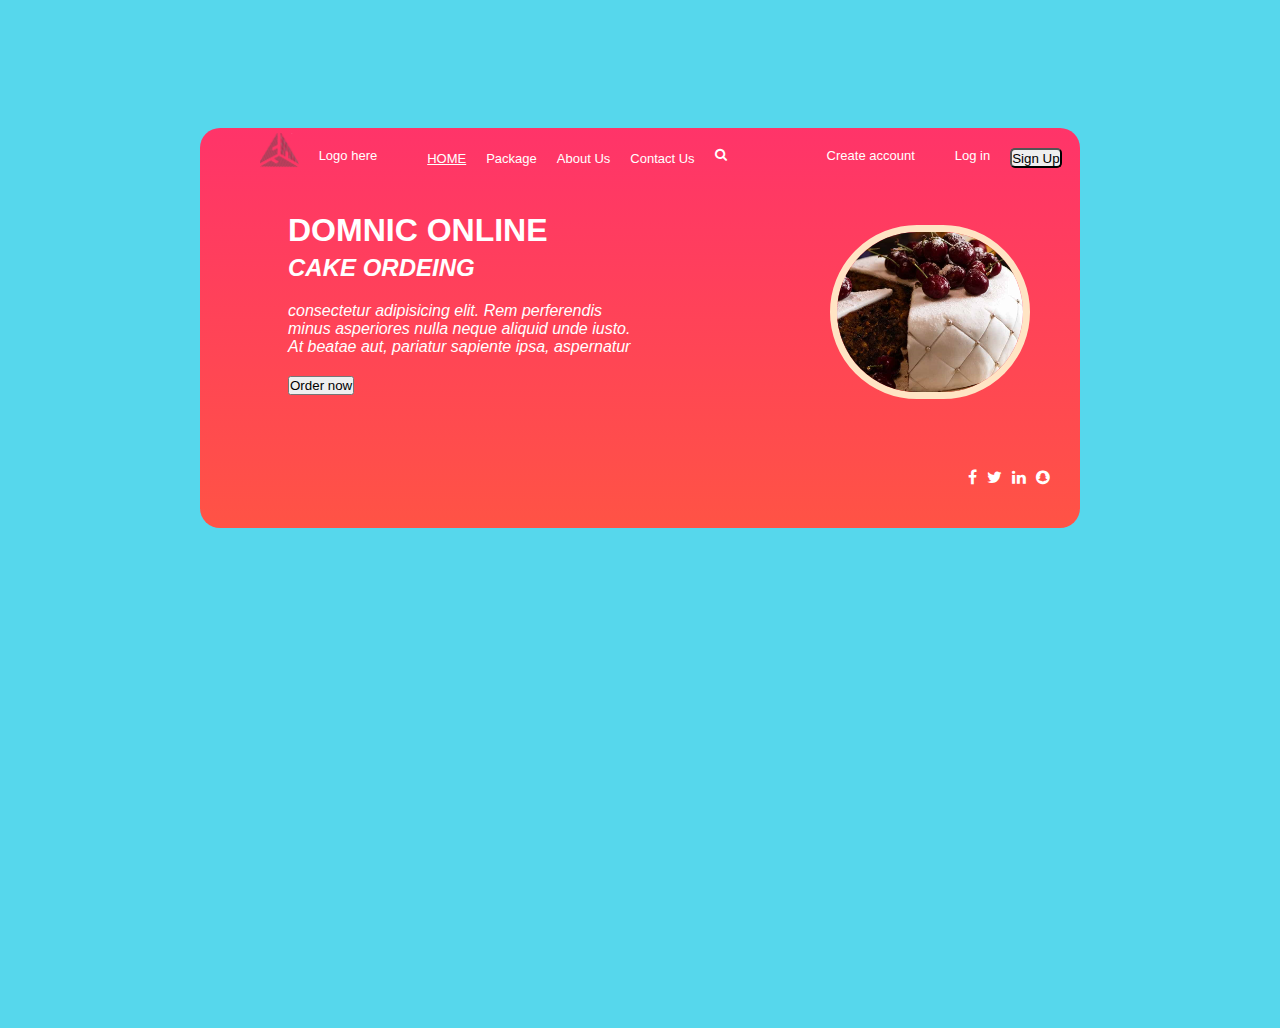
<file: index.html>
<DOCTYPE html>
    <html lang="en">

    <head>
        <meta charset="UTF-8">
        <meta http-equiv="X-UA-Compatible" content="IE=edge">
        <meta name="viewport" content="width=device-width, initial-scale=1.0">
        <title>cake</title>
        <link rel="apple-touch-icon" sizes="180x180" href="./favicon/apple-touch-icon.png">
        <link rel="icon" type="image/png" sizes="32x32" href="./favicon/favicon-32x32.png">
        <link rel="icon" type="image/png" sizes="16x16" href="./favicon/favicon-16x16.png">
        <link rel="manifest" href="./favicon/site.webmanifest">
        <link rel="mask-icon" href="./favicon/safari-pinned-tab.svg" color="#5bbad5">
        <meta name="msapplication-TileColor" content="#da532c">
        <meta name="theme-color" content="#ffffff">
        <link rel="shortcut icon" href="./favicon.ico" type="image/x-icon">

        <link rel="stylesheet" href="./main.css">
    </head>

    <body>

        <div class="block">
            <div class="container">
                <div class="header">
                    <img src="./img/logo.png" class="logo">
                    <p class="logohere">Logo here</p>
                    <a href="#" class="logotext1">HOME</p>
                        <a href="#" class="logotext">Package</p>
                            <a href="#" class="logotext">About Us</p>
                                <a href="#" class="logotext">Contact Us</p>
                                    <a href="#" class="fa fa-search"></a>
                                    <a href="#" class="logotextright">Create account</a>
                                    <a href="#" class="logotextright1">Log in</a>
                                    <button ctype="button" class="headbtn">Sign Up</button>
                </div>
                <div class="content">
                    <div class="left">
                        <h1 class="title1">DOMNIC ONLINE</h1>
                        <h2 class="title2">CAKE ORDEING</h2>
                        <p class="text">
                        <p class="text1"> consectetur adipisicing elit. Rem perferendis</p>
                        <p class="text2">minus asperiores nulla neque aliquid unde iusto.</p>
                        <p class="text3">At beatae aut, pariatur sapiente ipsa, aspernatur</p>
                        <button ctype="button" class="buttonn">Order now</button>

                    </div>
                    <div class="right">
                        <img class="cake" src="./img/cake.jpg">
                    </div>
                </div>
                <div class="footer">
                    <div class="footermarks">
                        <i class="fa fa-facebook-f"></i>
                        <i class="fa fa-twitter" aria-hidden="true"></i>
                        <i class="fa fa-linkedin"></i>
                        <i class="fa fa-snapchat"></i>
                    </div>
                </div>
            </div>
        </div>

    </body>



    </html>
</file>
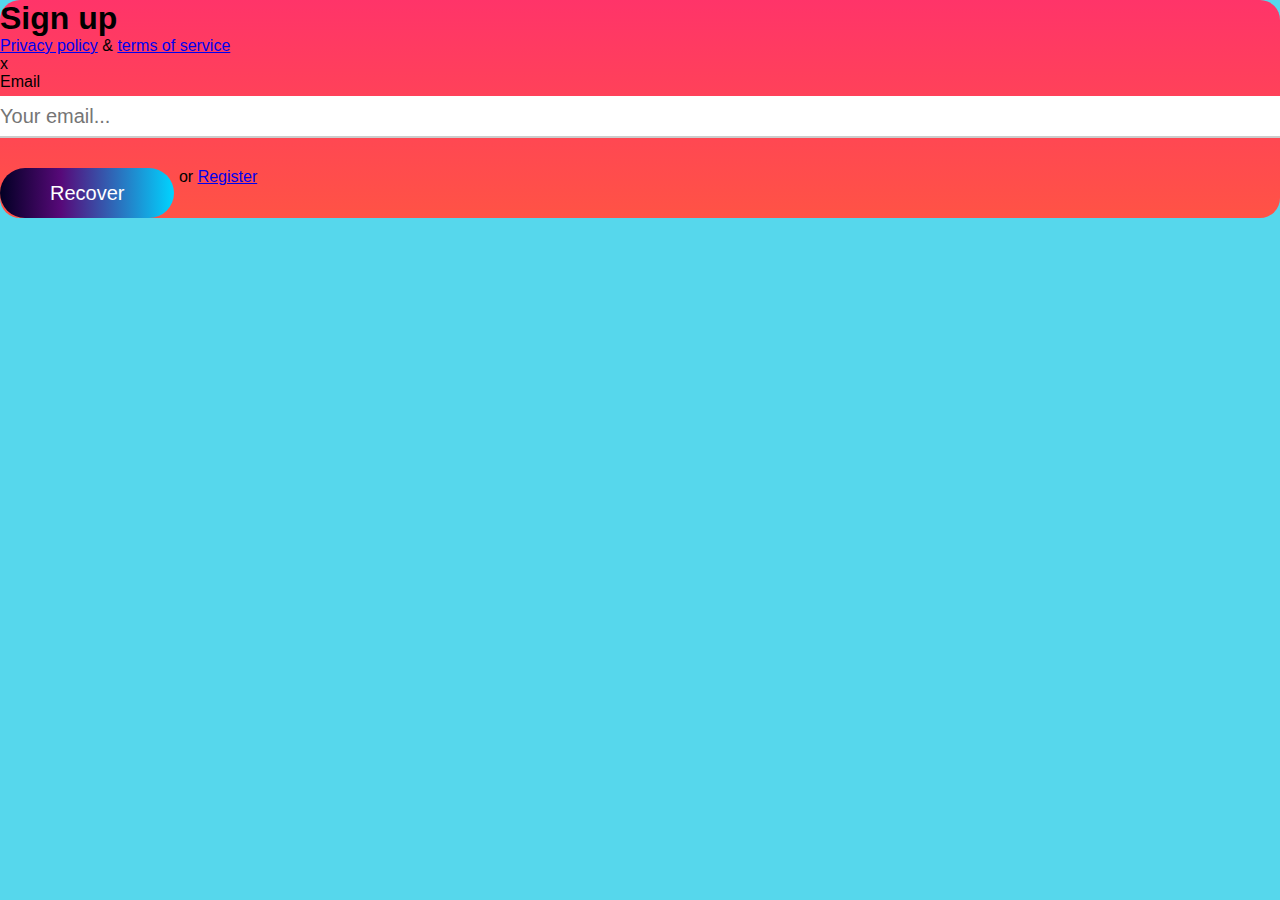
<file: forgot-password/index.html>
<!DOCTYPE html>
<html lang="en">

<head>
    <meta charset="UTF-8">
    <meta http-equiv="X-UA-Compatible" content="IE=edge">
    <meta name="viewport" content="width=device-width, initial-scale=1.0">
    <title>Forgot password</title>
    <link rel="apple-touch-icon" sizes="180x180" href="../favicon/apple-touch-icon.png">
    <link rel="icon" type="image/png" sizes="32x32" href="../favicon/favicon-32x32.png">
    <link rel="icon" type="image/png" sizes="16x16" href="../favicon/favicon-16x16.png">
    <link rel="manifest" href="./favicon/site.webmanifest">
    <link rel="mask-icon" href="./favicon/safari-pinned-tab.svg" color="#5bbad5">
    <meta name="msapplication-TileColor" content="#da532c">
    <meta name="theme-color" content="#ffffff">
    <link rel="shortcut icon" href="../favicon.ico" type="image/x-icon">

    <!-- components -->
    <link rel="stylesheet" href="../button.css">
    <link rel="stylesheet" href="../form.css">

    <!-- custom styles -->
    <link rel="stylesheet" href="../main.css">
</head>

<body>
     
    <div class="background-div"></div>
    <main class="container">
        <div class="left-column">
            <h1 class="main-title">Sign up</h1>
            <div class="bottom-links">
                <a class="link" href="#">Privacy policy</a>
                <span class="symbol">&amp</span>
                <a class="link" href="#">terms of service</a>
            </div>
        </div>
        <div class="right-column">
            <div class="close">x</div>
            <form class="form">
                
                <div class="form-row">
                    <label for="email">Email</label>
                    <input id="email" type="email" placeholder="Your email..." required>
                </div>
               
               
                <div class="form-row">
                    <button class="btn" href="../login/" type="Recover">Recover</button>
                    <span>or</span>
                    <a href="../">Register</a>
                </div>
            </form>
        </div>
    </main>
</body>

</html>
</file>
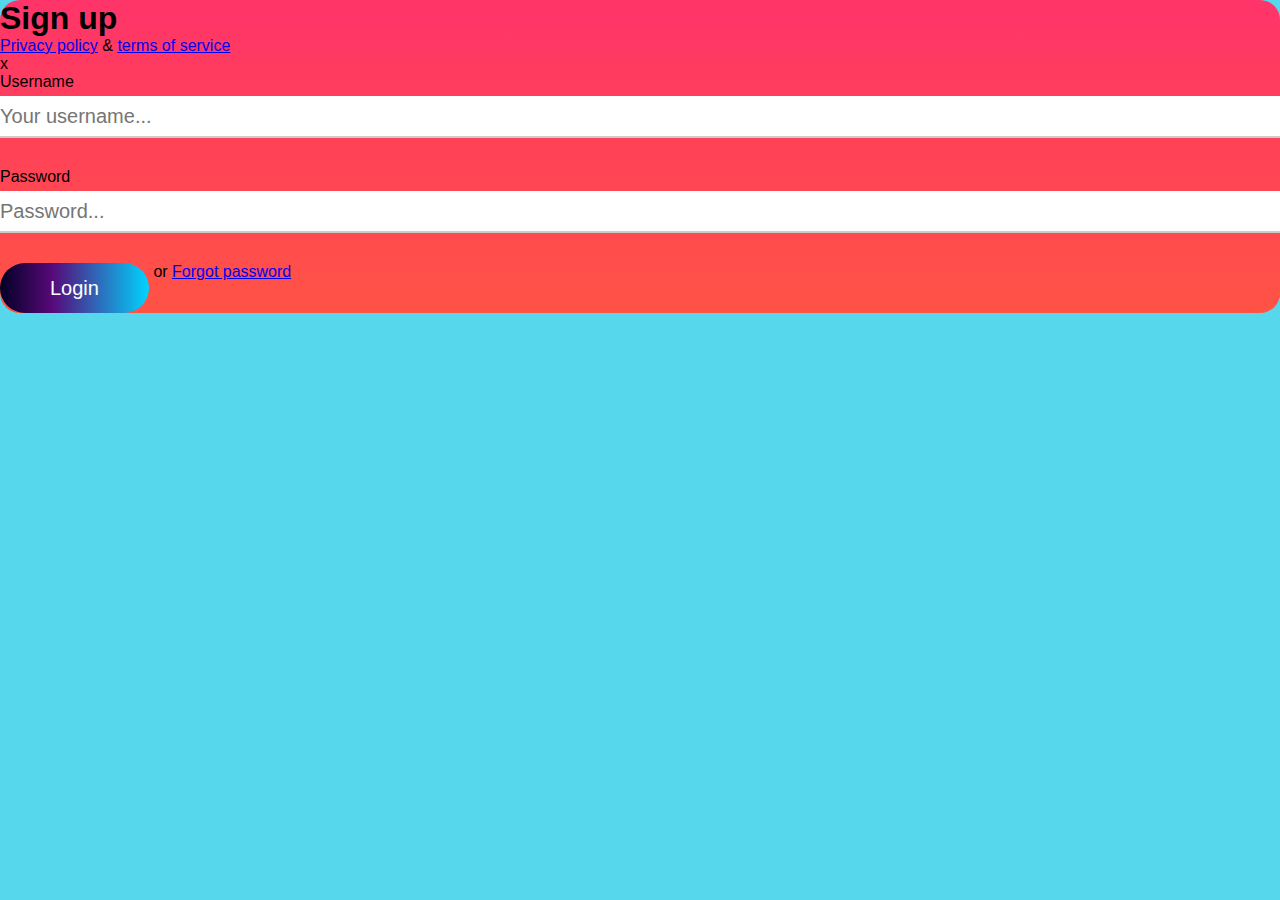
<file: login/index.html>
<!DOCTYPE html>
<html lang="en">

<head>
    <meta charset="UTF-8">
    <meta http-equiv="X-UA-Compatible" content="IE=edge">
    <meta name="viewport" content="width=device-width, initial-scale=1.0">
    <title>Sign up</title>
    <link rel="apple-touch-icon" sizes="180x180" href="../favicon/apple-touch-icon.png">
    <link rel="icon" type="image/png" sizes="32x32" href="../favicon/favicon-32x32.png">
    <link rel="icon" type="image/png" sizes="16x16" href="../favicon/favicon-16x16.png">
    <link rel="manifest" href="./favicon/site.webmanifest">
    <link rel="mask-icon" href="./favicon/safari-pinned-tab.svg" color="#5bbad5">
    <meta name="msapplication-TileColor" content="#da532c">
    <meta name="theme-color" content="#ffffff">
    <link rel="shortcut icon" href="./favicon.ico" type="image/x-icon">

    <!-- components -->
    <link rel="stylesheet" href="../button.css">
    <link rel="stylesheet" href="../form.css">

    <!-- custom styles -->
    <link rel="stylesheet" href="../main.css">
</head>

<body>
     
    <div class="background-div"></div>
    <main class="container">
        <div class="left-column">
            <h1 class="main-title">Sign up</h1>
            <div class="bottom-links">
                <a class="link" href="#">Privacy policy</a>
                <span class="symbol">&amp</span>
                <a class="link" href="#">terms of service</a>
            </div>
        </div>
        <div class="right-column">
            <div class="close">x</div>
            <form class="form">
                <div class="form-row">
                    <label for="username">Username</label>
                    <input id="username" type="text" placeholder="Your username..." required>
                </div>
                
                <div class="form-row">
                    <label for="pass">Password</label>
                    <input id="pass" type="password" placeholder="Password..." required>
                </div>
               
                <div class="form-row">
                    <button class="btn" type="submit">Login</button>
                    <span>or</span>
                    <a href="../Forgot-password">Forgot password</a>
                </div>
            </form>
        </div>
    </main>
</body>

</html>
</file>
<file: button.css>
.btn {
    display: inline-block;
    width: auto;
    padding: 15px;
    padding-left: 50px;
    padding-right: 50px;
    background: rgb(2,0,36);
    background: linear-gradient(90deg, rgba(2,0,36,1) 0%, rgba(87,9,121,1) 35%, rgba(0,212,255,1) 100%););
    color: #fff;)

    color: #fff;
    font-size: 20px;
    line-height: 20px;
    border: none;
    border-radius: 25px;
    cursor: pointer;
}

.btn:hover {
    background: linear-gradient(90deg, rgba(2,0,36,1) 0%, rgba(106,121,9,1) 37%, rgba(0,212,255,1) 100%);
    background-color: #146be6;
}
</file>
<file: form.css>
.form {
    display: inline-block;
    width: 100%;
}

.form > .form-row {
    display: inline-block;
    width: 100%;
    margin-bottom: 30px;
}

.form > .form-row:last-of-type {
    margin-bottom: 0;
}

.form > .form-row > label {
    display: inline-block;
    width: 100%;
    margin-bottom: 5px;
}

.form > .form-row > input {
    display: inline-block;
    width: 100%;
    font-size: 20px;
    line-height: 40px;
    border: none;
    border-bottom: 2px solid #ccc;
}

.form > .form-row > input:focus {
    outline: violet dotted 1px;
    /* outline: none; */
}

.form > input:placeholder {
    color: red;
    font-style: italic;
}
</file>
<file: main.css>
@import './font-awesome.min.css';

body,
body * {
    margin: 0;
    padding: 0;
    vertical-align: top;
    box-sizing: border-box;
    font-family: 'Gill Sans', 'Gill Sans MT', Calibri, 'Trebuchet MS',
        sans-serif;
}

body {
    min-height: 100vh;
    font-family: 'Gill Sans', 'Gill Sans MT', Calibri, 'Trebuchet MS',
        sans-serif;
    background-color: #56D7EC;
}



.block {
display: grid;
grid-template-columns: 200px 1fr 200px;
grid-template-areas: 
".container.";
height: 400px;
margin-top: 10%;
}

.header {
  height: 40px;
  display: flex;
  flex-direction: row;
  gap: 20px;
  font-size: small;
}

.fa {
  display:flex;
  gap:20px;
  color: white;
  margin-top: 20px;
  text-decoration: none;

}
.logohere {
  color: white;
  margin-top: 20px;
 
}

.logo {
 max-width: 40px;
 margin-left: 60px;
 margin-top: 5px;
}

.logotext {
  display: flex;
  align-items: center;
  color: white;
  text-decoration: none;
  margin-top: 20px;
  
}

.logotext1 {
  display: flex;
  align-items: center;
  color: white;
  margin-left: 30px;
  margin-top: 20px;
  
}
.logotextright {
  display: flex;
  color: white;
  margin-top: 10px;
  margin-left: 80px;
  text-decoration: none;
  margin-top: 20px;
}

.logotextright1 {
  display: flex;
  color: white;
  margin-top: 20px;
  margin-left: 20px;
  text-decoration: none;

}
.headbtn {
  border-radius: 5px;
  padding: 0;
  margin-top: 20px;
}
.container {
grid-area: container;
background: linear-gradient(#FF3469, #FF5345);
border-radius: 20px;
  
}

.right {
  display: flex;
  flex-direction: column;
  align-items: flex-end;
 

}

.cake {

max-width: 200px;
border-radius: 100px;
border-style: solid;
border-width: 7px;
border-color:bisque;
margin-right: 50px;
margin-top: -170px;

}

.left{
  display: flex;
  align-items: flex-start;
  flex-direction: column;
  margin-left: 10%;
  margin-top: 5%;
}

.title1 {
  color: white;
  font-family: Arial, Helvetica, sans-serif

 
}

.title2 {
  color: white;
  font-style: italic;
  margin-top: 5px;
}

.text1 {
 color: white;
 font-style: italic;
 margin-top: 20px;
}
.text2 {
 color: white;
 font-style: italic;
 
}

.text3 {
 color: white;
 font-style: italic;
 margin-bottom: 20px;

}

.button {
  border-radius: 20px;
  margin-top: 300px;
}

.footer {
  display: flex;
  flex-direction: row;
  gap: 10px;
  margin-top: 50px;
  justify-content: end;
}

.footermarks {
  display: flex;
  align-items: flex-end;
  gap:10px;
}

.fa-snapchat {
  margin-right: 30px;
}

@media (min-width: 1100px) {
</file>
